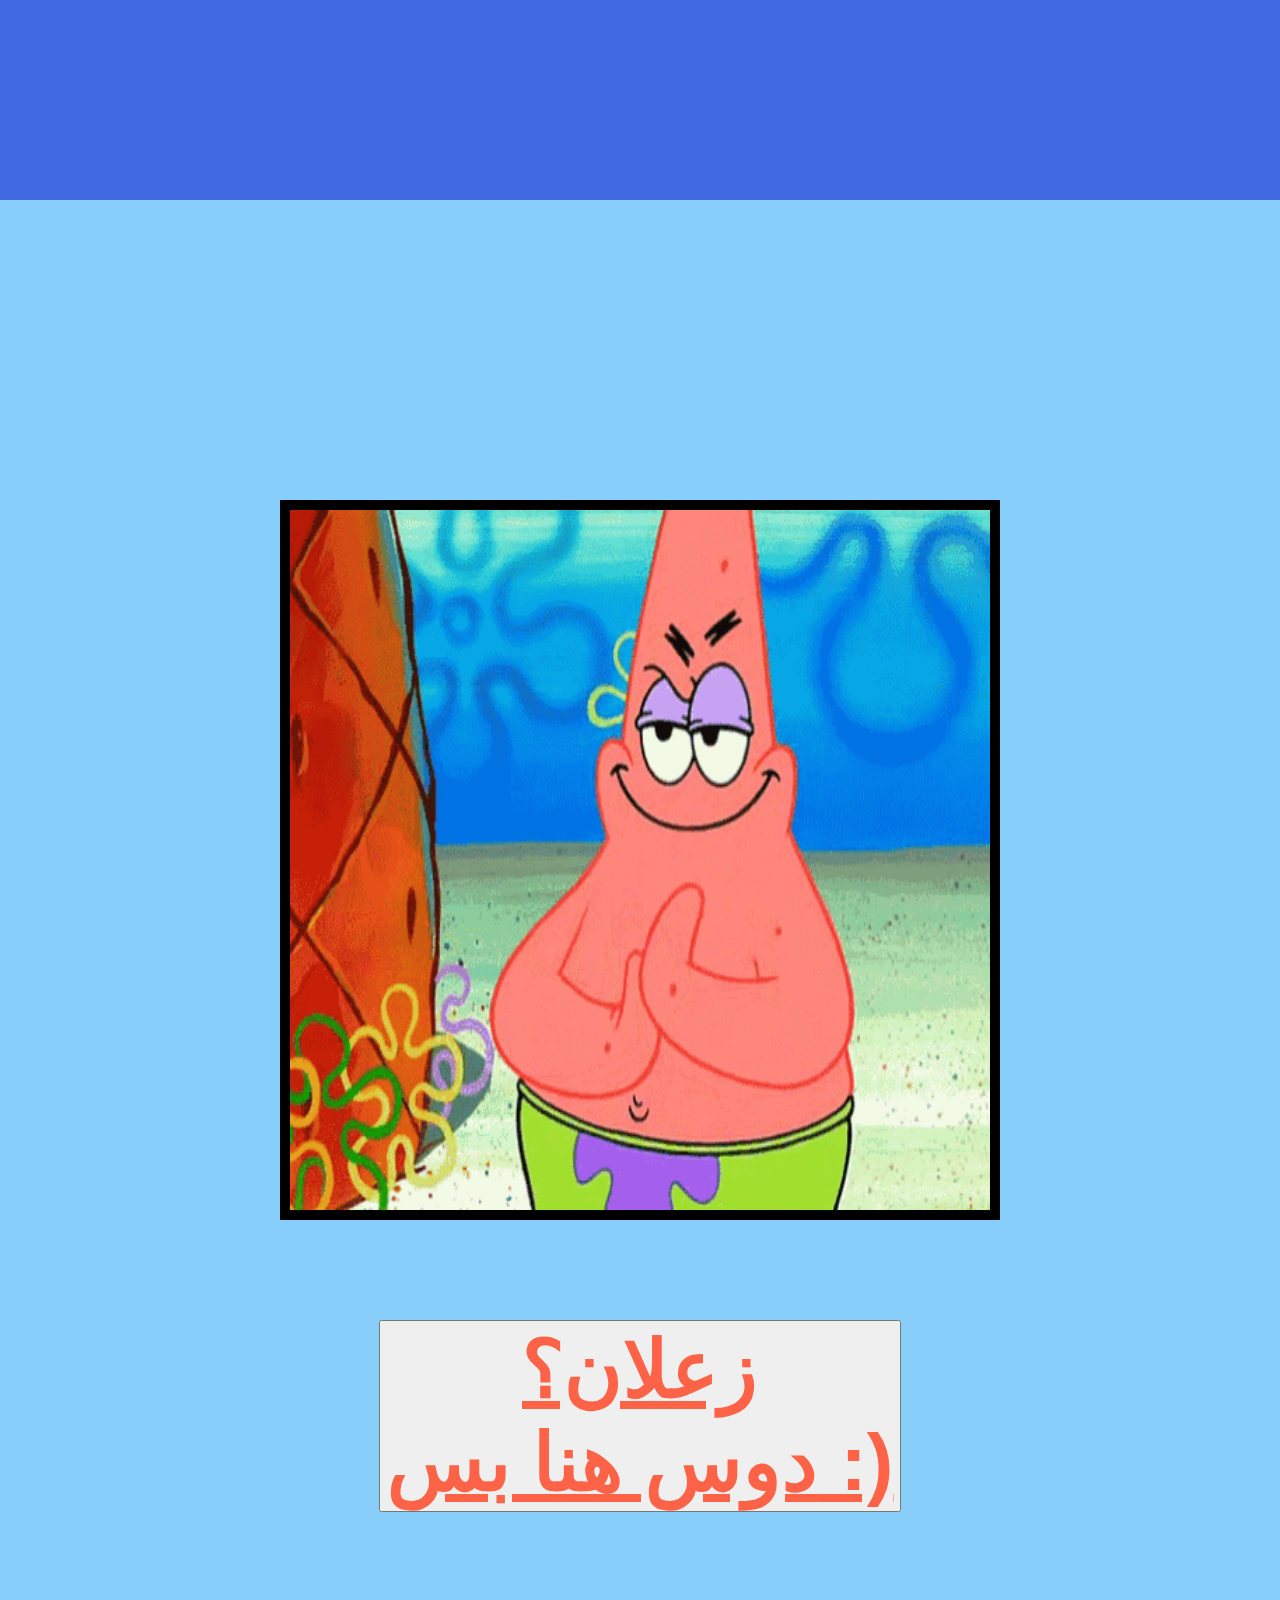
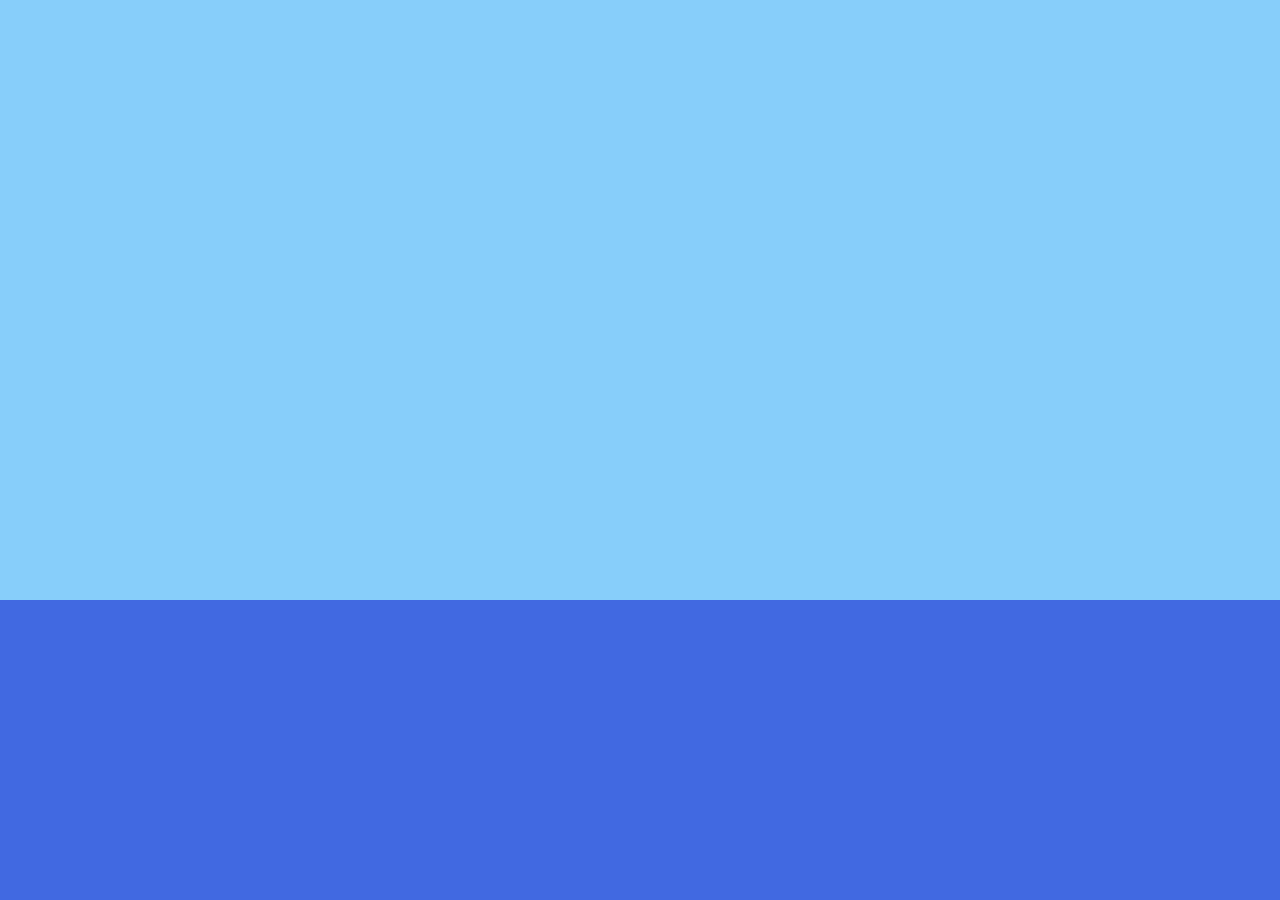
<file: index.html>
<!DOCTYPE html>
<html>
<head>
    <title>متخفش هه</title>
<meta charset="utf-8">
<link rel="stylesheet" href="test.css">
<meta name="discription" content="project">
</head>
<body>
<div class="bgT"></div>
<div class="bgC">
    <center>
        <div class="gif"></div>
            <div class="button">
<button><a href="2.html"class="fontL">
    <H1>زعلان؟<br> دوس هنا بس :)</H1></a></button></div>
    </center>   
    </div>
<div class="bgB"></div>
</body>
</html>
</file>
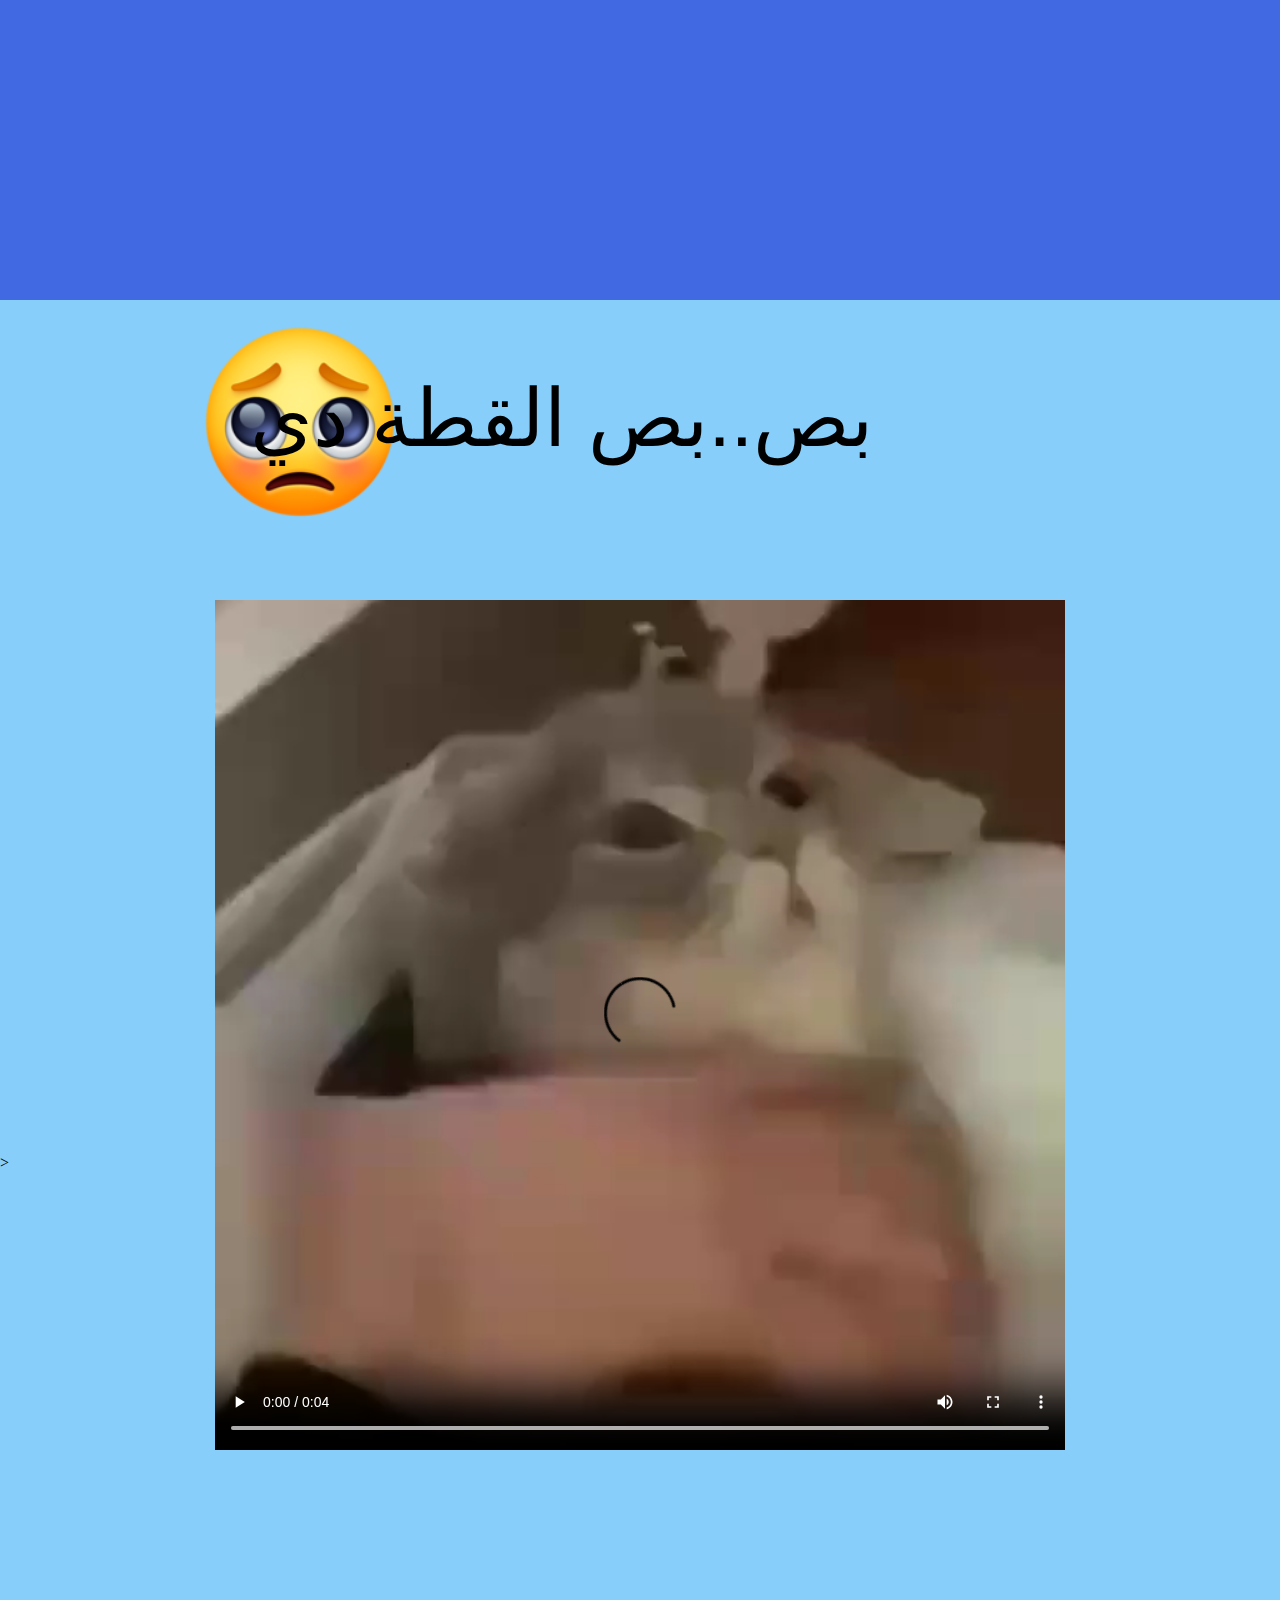
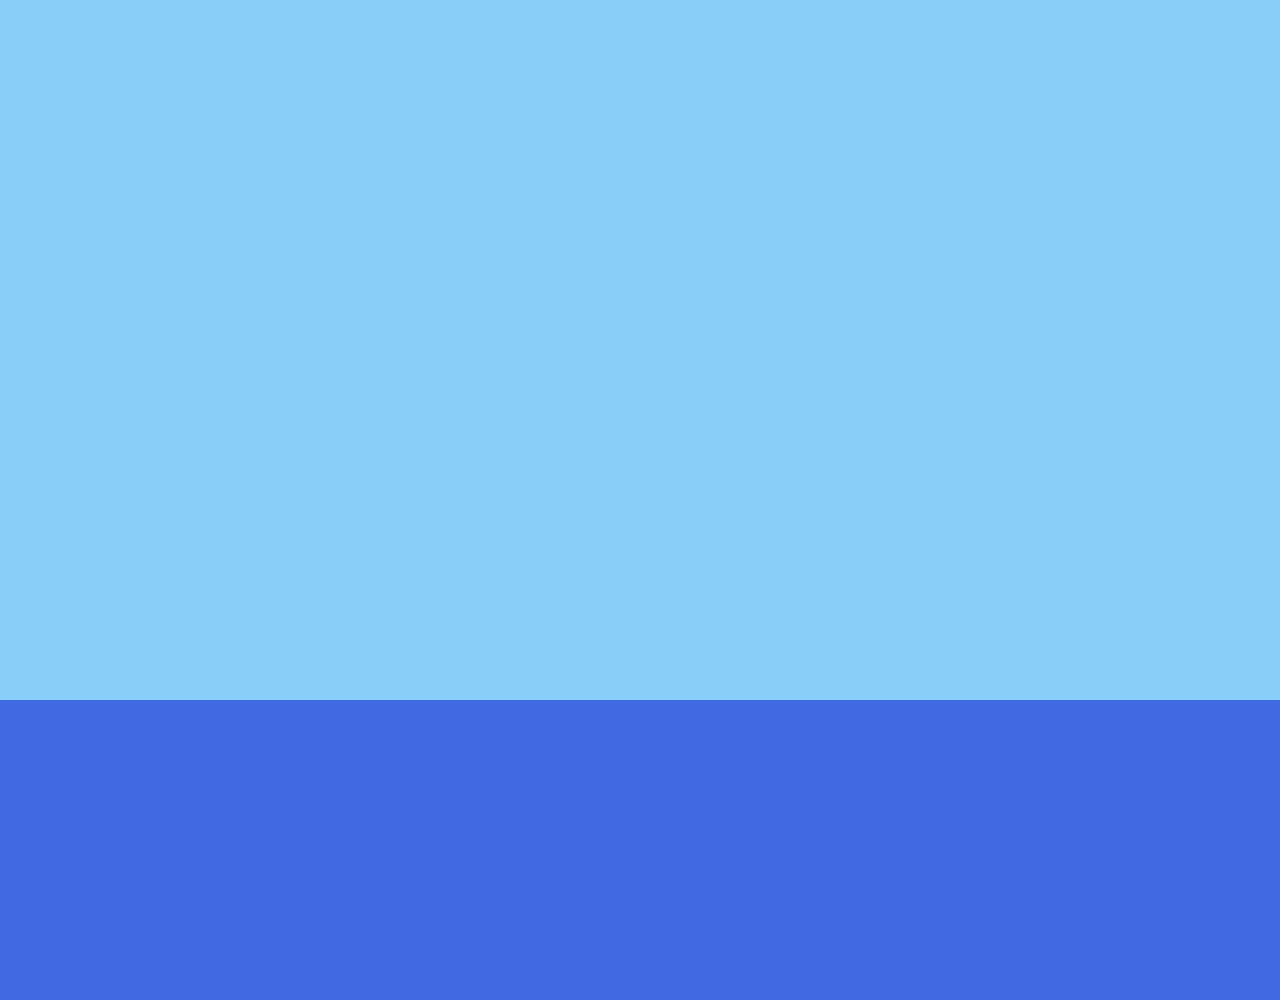
<file: 2.html>
<!DOCTYPE html>
<html>
<head>
    <meta charset="utf-8">
    <meta name="description" content="huh">
    <link rel="stylesheet" href="test.css">
<title>catUwU</title>
</head>
<body>
<div class="top"></div>
<div class="bgColor">
<center><video width="850px"src="cat.mp4" class="vid" controls></video>
 </center>
 ><center><div class="cute"></div></center>
 <div class="text">بص..بص القطة دي</div>

</div>
<div class="bottom"></div>
</body>
</html>
</file>
<file: test.css>
@media screen {
 .bgT{
width:100%; height:200px;
background:royalblue;
position: relative;
top: 0px;}
 .bgC{
    width:100%; height:2000px;
    background:lightskyblue;}
 .bgB{
     width:100%; height:300px;
background:royalblue;
position: relative;
bottom: 0px;}
 .button{
position:relative; top: 400px;}
 .fontL{font-size: 40px;
font-family:'Segoe UI','Open Sans',sans-serif;
     color: tomato;}
 a:hover{ color:rgb(255, 0, 0);}
 .gif{
    width:700px; height:700px;
    background-image: url(12.gif);
    background-size: 700px 700px;
    background-repeat: no-repeat;
    border: black 10px solid;
    position: relative; top: 300px;}
 .top{width:100%; height:300px;
    background:royalblue;
    position: relative;top: 0px;}
 .bgColor{width:100%; height:2000px;
     background-color: lightskyblue;}
 .vid{position: relative; top: 300px;}
 .bottom{width:100%; height:300px;
    background:royalblue;
   position: relative;
bottom: 0px;}
.cute{width: 200px; height: 200px;
background-image: url(cute.png);
background-size: 200px;
position: relative;
bottom: 850px;
right: 340px;}
 .text{
font-size: 80px;
font-family: Verdana, Geneva, Tahoma, sans-serif;
position:relative;
bottom: 1000px;
left: 250px;
display: inline-block;}
*{margin: 0;}
}
</file>
